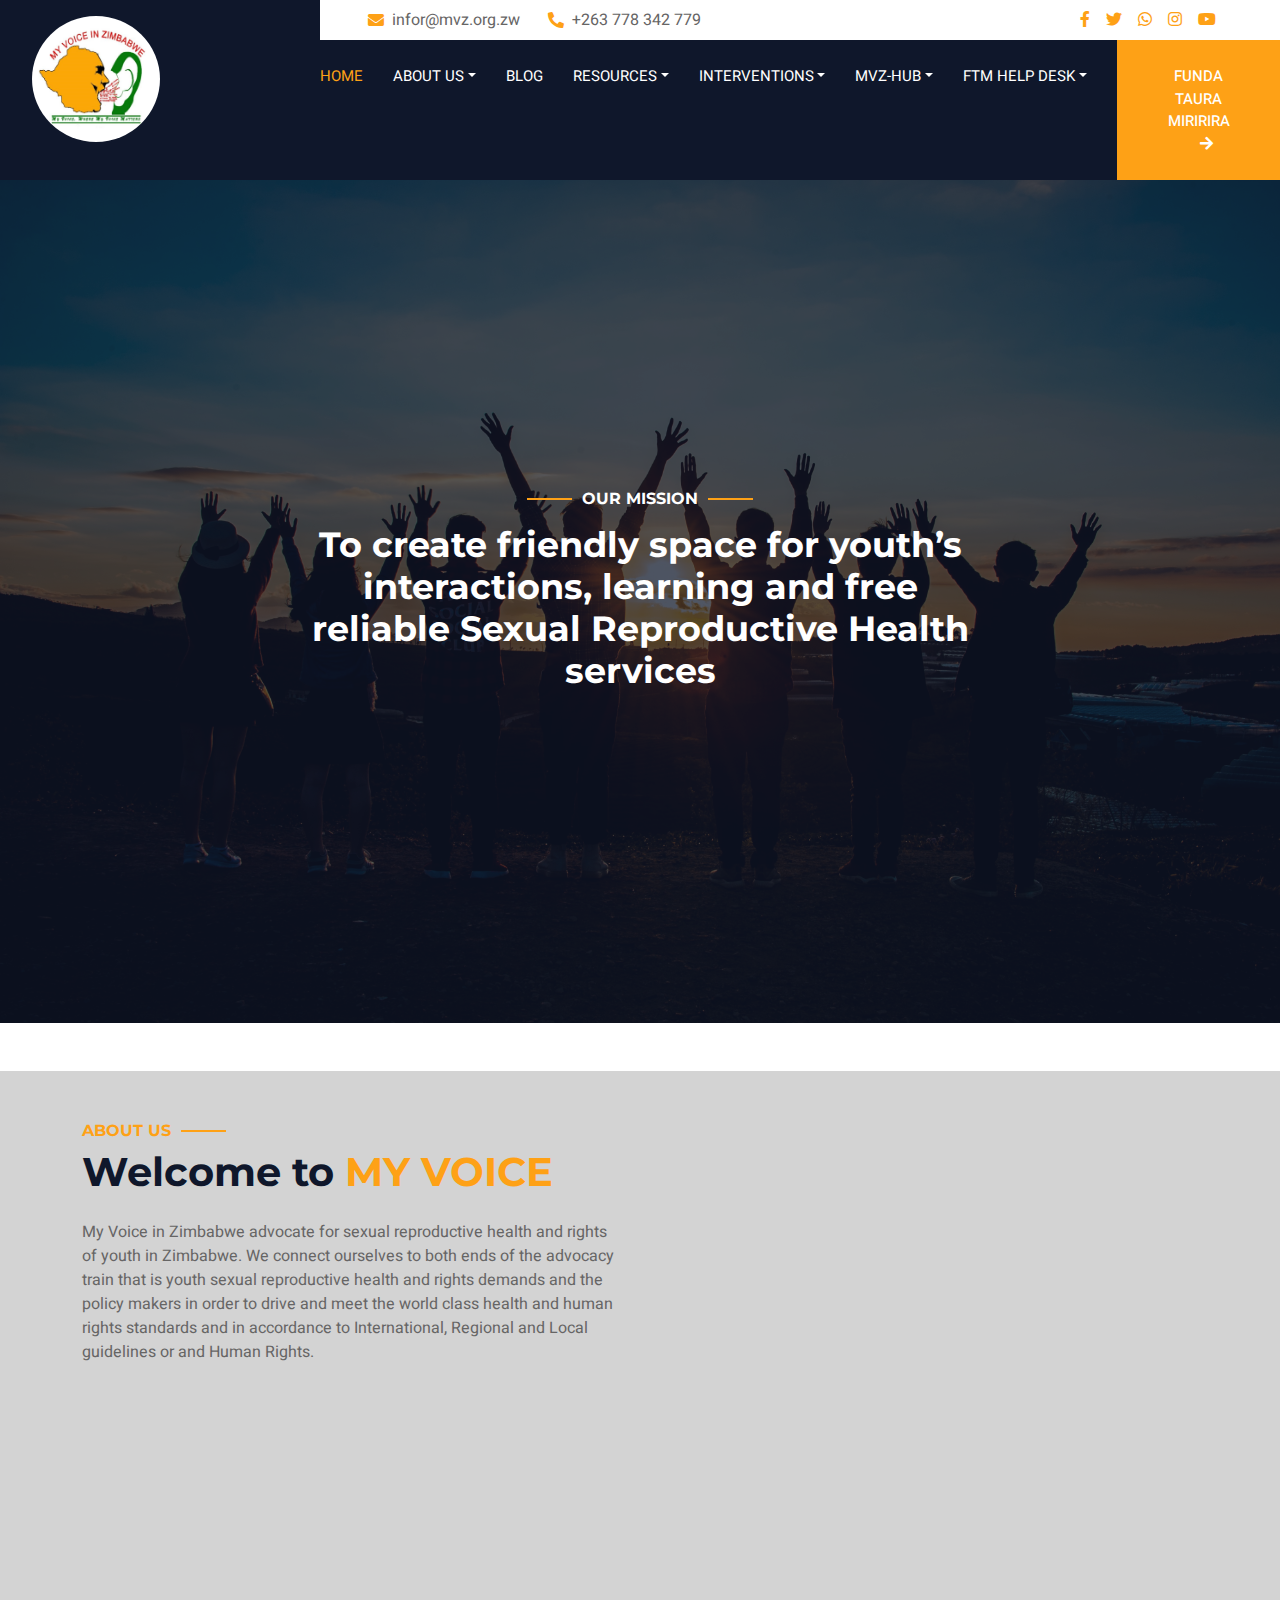
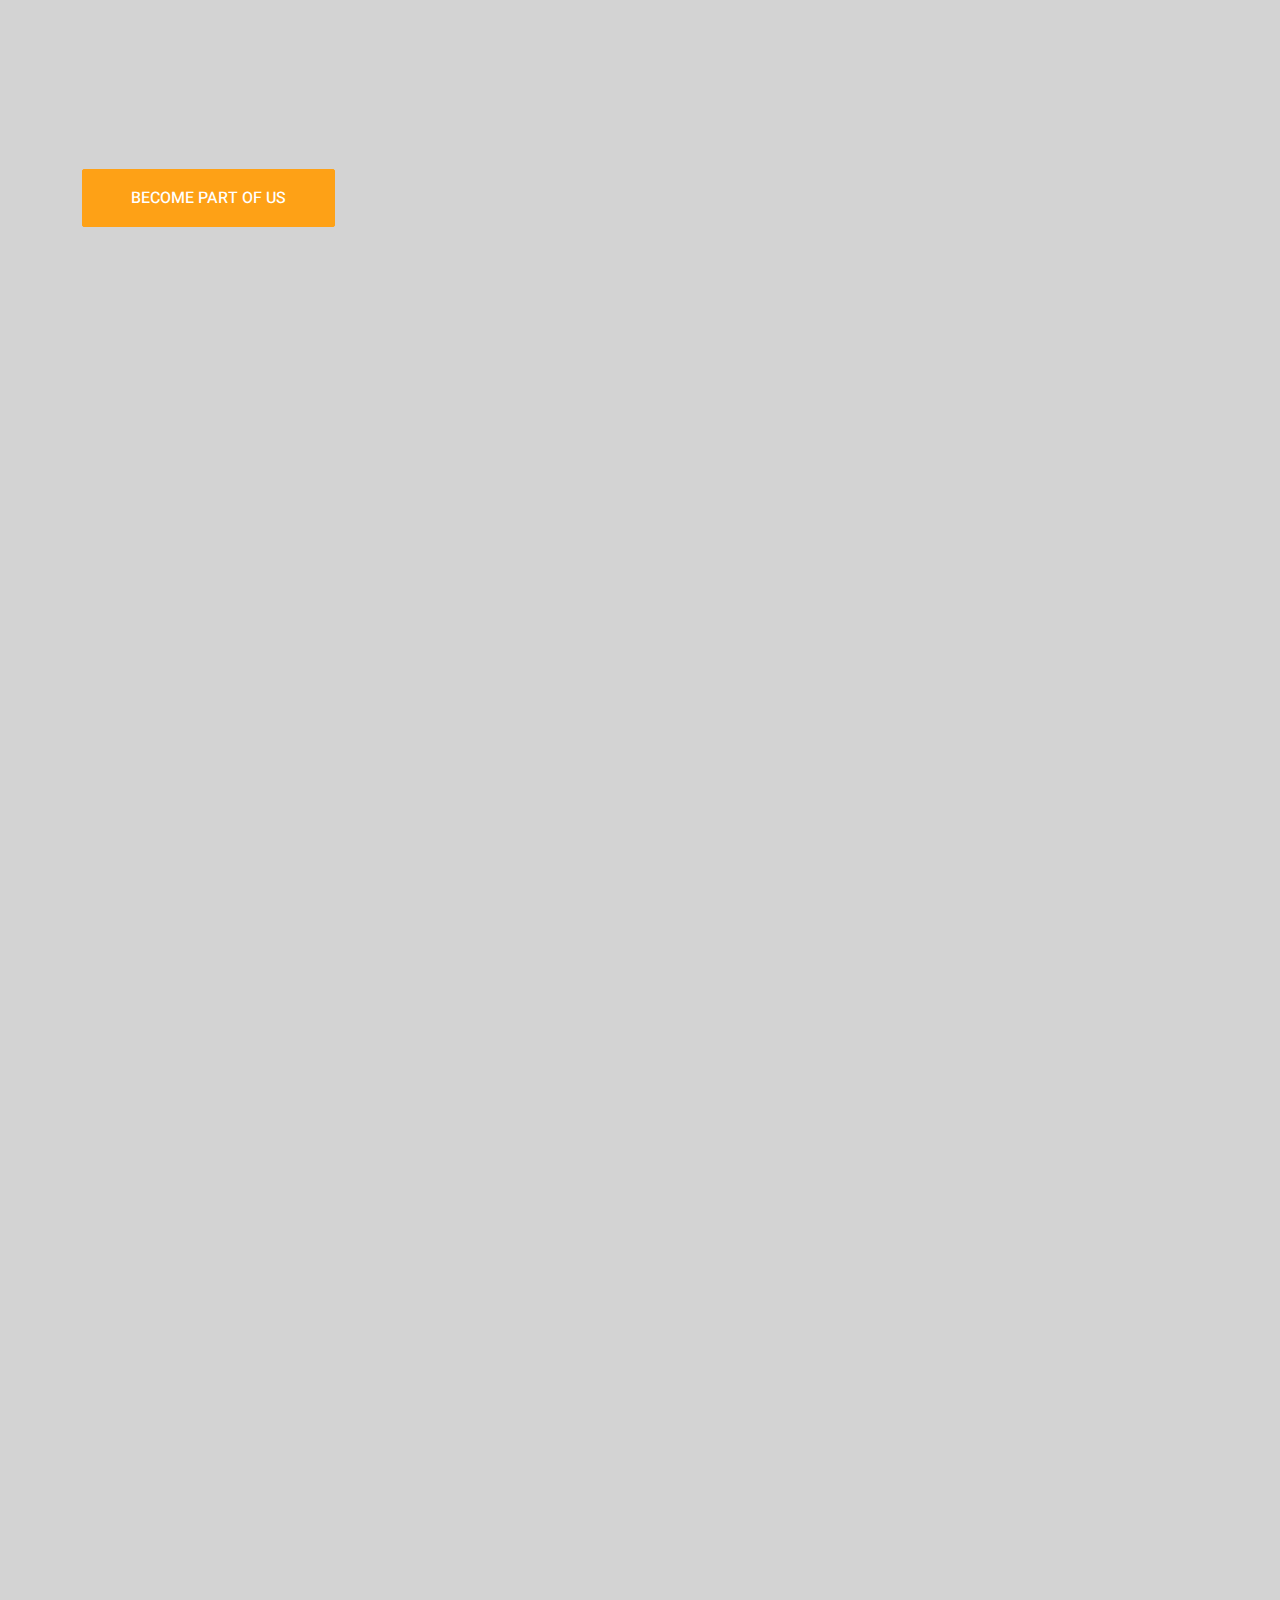
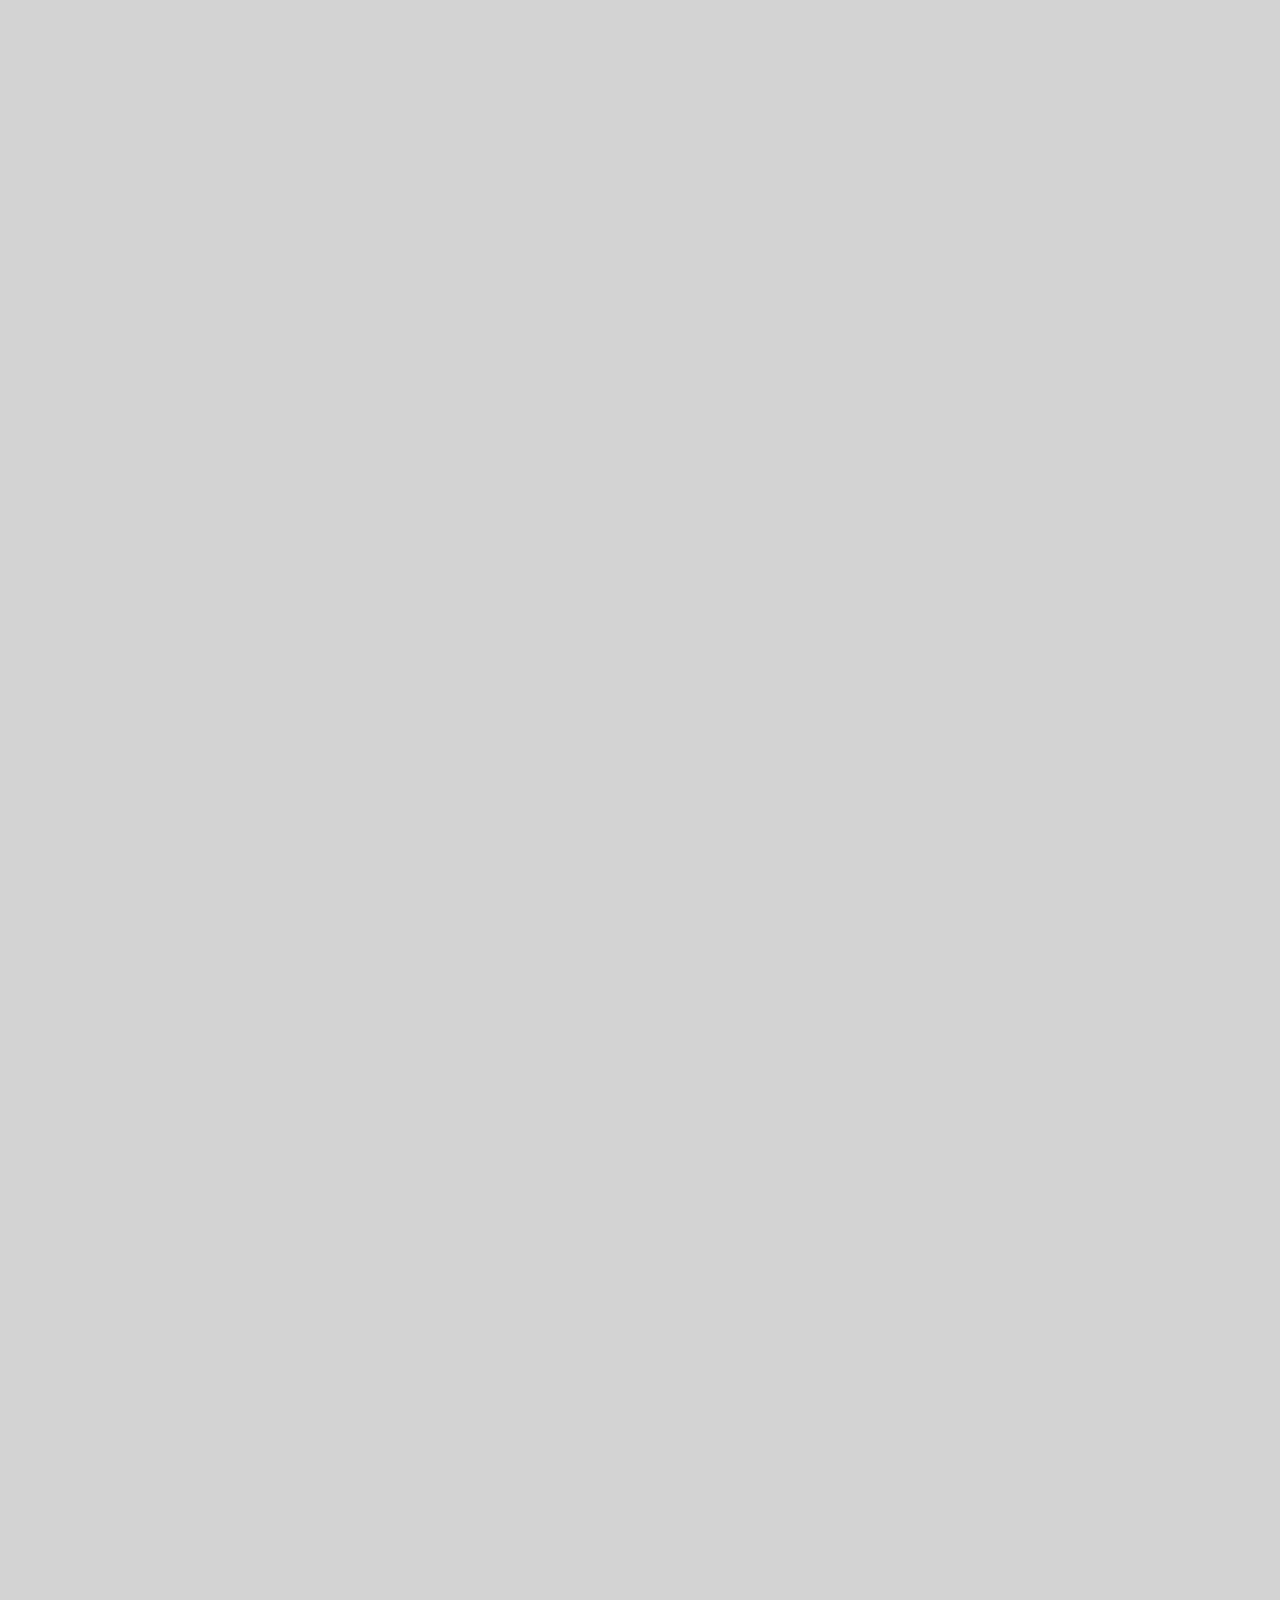
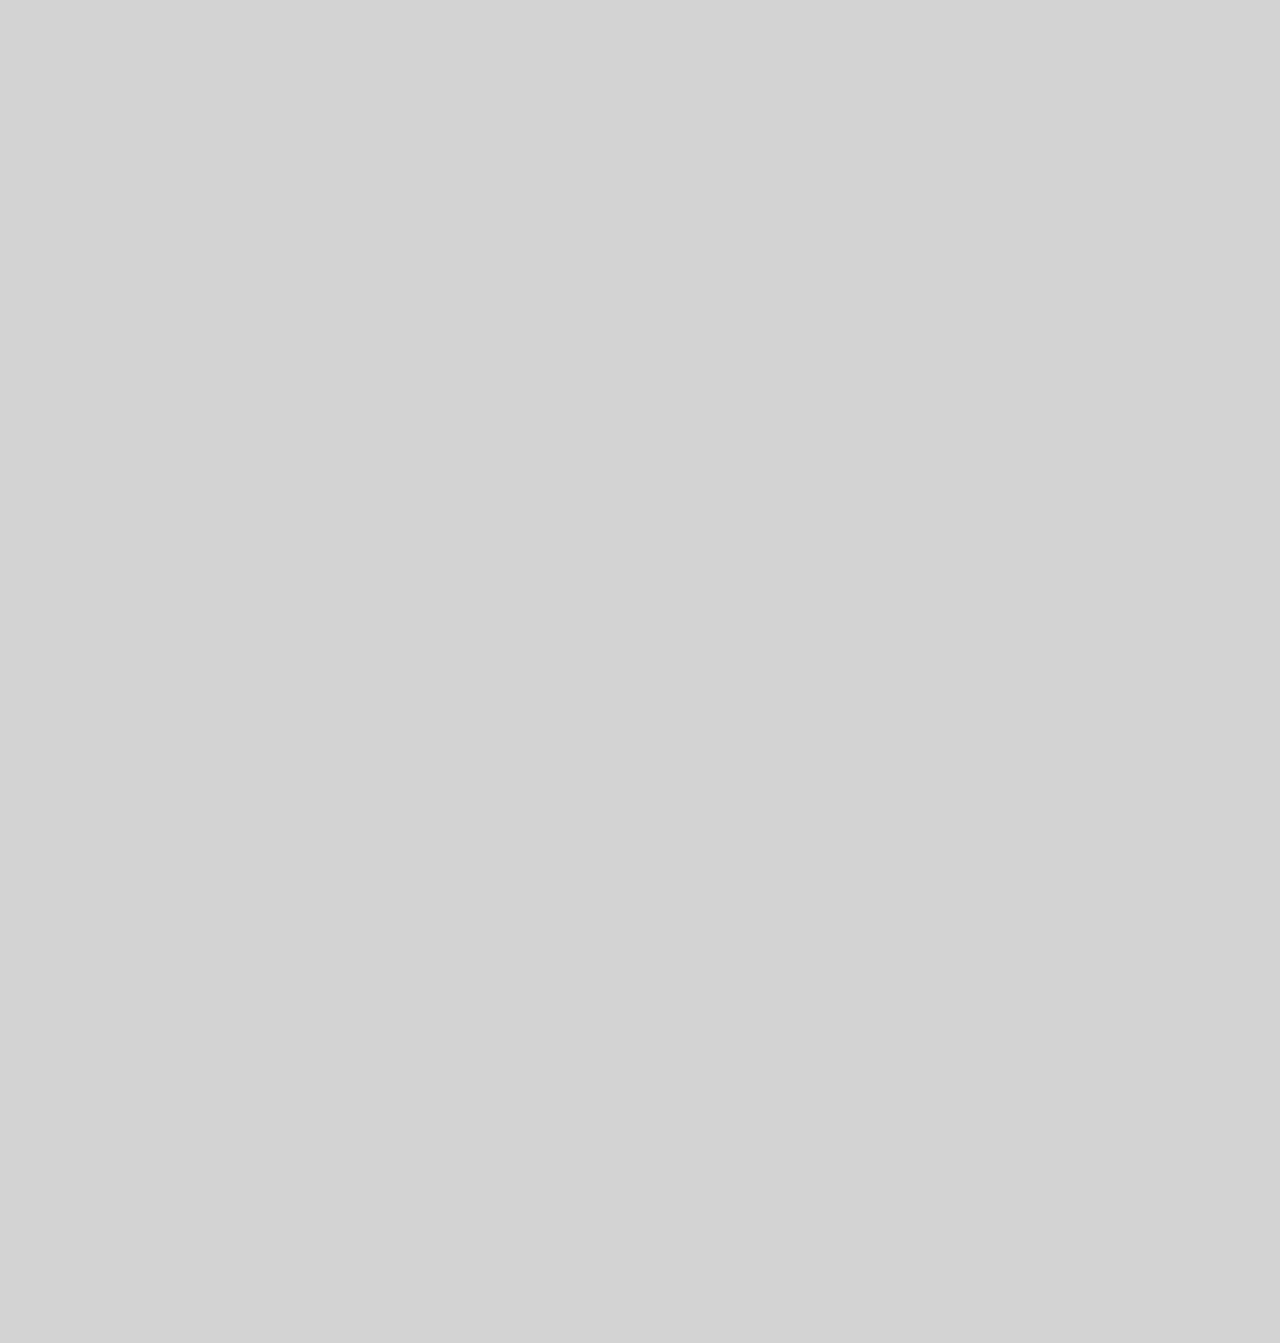
<file: index.html>
<!DOCTYPE html>
<html lang="en">

<head >
    <meta charset="utf-8">
    <title>My Voice Homepage</title>
    <meta content="width=device-width, initial-scale=1.0" name="viewport">
    <meta content="" name="keywords">
    <meta content="" name="description">

    <!-- Favicon -->
    <link href="img/favicon.ico" rel="icon">

    <!-- Google Web Fonts -->
    <link rel="preconnect" href="https://fonts.googleapis.com">
    <link rel="preconnect" href="https://fonts.gstatic.com" crossorigin>
    <link href="https://fonts.googleapis.com/css2?family=Heebo:wght@400;500;600;700&family=Montserrat:wght@400;500;600;700&display=swap" rel="stylesheet">  

    <!-- Icon Font Stylesheet -->
    <link href="https://cdnjs.cloudflare.com/ajax/libs/font-awesome/5.10.0/css/all.min.css" rel="stylesheet">
    <link href="https://cdn.jsdelivr.net/npm/bootstrap-icons@1.4.1/font/bootstrap-icons.css" rel="stylesheet">

    <!-- Libraries Stylesheet -->
    <link href="lib(new)/animate/animate.min.css" rel="stylesheet">
    <link href="lib(new)/owlcarousel/assets/owl.carousel.min.css" rel="stylesheet">
    <link href="lib(new)/tempusdominus/css/tempusdominus-bootstrap-4.min.css" rel="stylesheet">

    <!-- Customized Bootstrap Stylesheet -->
    <link href="css(new)/bootstrap.min.css" rel="stylesheet">

    <!-- Template Stylesheet -->
    <link href="css(new)/style.css" rel="stylesheet">
</head>

<body >
    <div class="container-xxl bg-white p-0">
        <!-- Spinner Start -->
        <div id="spinner" class="show bg-white position-fixed translate-middle w-100 vh-100 top-50 start-50 d-flex align-items-center justify-content-center">
            <div class="spinner-border text-primary" style="width: 3rem; height: 3rem;" role="status">
                <span class="sr-only">Loading...</span>
            </div>
        </div>
        <!-- Spinner End -->

        <!-- Header Start -->

        <div style="background-color: green;" class="container-fluid bg-dark px-0">
            <div class="row gx-0">
                <div class="col-lg-3 bg-dark d-none d-lg-block">
                    <img style="border-radius:50%;margin-left:10%;margin-top:5%;float:center;margin-bottom:10%;" width="40%" height="70%" src="img/logo.png">
                    <a href="index.html" class="navbar-brand w-100 h-100 m-0 p-0 d-flex align-items-center justify-content-center">
                        <h1 class="m-0 text-primary text-uppercase"></h1>
                    </a>
                </div>
                <div class="col-lg-9">
                    <div class="row gx-0 bg-white d-none d-lg-flex">
                        <div class="col-lg-7 px-5 text-start">
                            <div class="h-100 d-inline-flex align-items-center py-2 me-4">
                                <i class="fa fa-envelope text-primary me-2"></i>
                                <p class="mb-0">infor@mvz.org.zw</p>
                            </div>
                            <div class="h-100 d-inline-flex align-items-center py-2">
                                <i class="fa fa-phone-alt text-primary me-2"></i>
                                <p class="mb-0">+263 778 342 779</p>
                            </div>
                        </div>
                        <div class="col-lg-5 px-5 text-end">
                            <div class="d-inline-flex align-items-center py-2">
                                <a class="me-3" href=""><i class="fab fa-facebook-f"></i></a>
                                <a class="me-3" href=""><i class="fab fa-twitter"></i></a>
                                <a class="me-3" href=""><i class="fab fa-whatsapp"></i></a>
                                <a class="me-3" href=""><i class="fab fa-instagram"></i></a>
                                <a class="me-3" href=""><i class="fab fa-youtube"></i></a>
                            </div>
                        </div>
                    </div>
                    <nav class="navbar navbar-expand-lg bg-dark navbar-dark p-3 p-lg-0">
                        <a href="index.html" class="navbar-brand d-block d-lg-none">
                            <h1 style="font-size:15px;border:solid;" class="m-0 text-primary text-uppercase">My Voice</h1>
                        </a>
                        <button type="button" class="navbar-toggler" data-bs-toggle="collapse" data-bs-target="#navbarCollapse">
                            <span class="navbar-toggler-icon"></span>
                        </button>

                        <div class="collapse navbar-collapse justify-content-between" id="navbarCollapse">
                            <div class="navbar-nav mr-auto py-0">
                                <a href="index.html" class="nav-item nav-link active">HOME</a>
                                 <div class="nav-item dropdown">
                                    <a href="#" class="nav-link dropdown-toggle" data-bs-toggle="dropdown">ABOUT US</a>
                                    <div class="dropdown-menu rounded-0 m-0">
                                        <a href="strategic plan.html" class="dropdown-item">Strategic Plan</a>
                                        <a href="##" class="dropdown-item">Policies and guidelines</a>
                                        </div>
                                </div>
                                <a href="##" class="nav-item nav-link">BLOG</a>
                                 <div class="nav-item dropdown">
                                    <a href="#" class="nav-link dropdown-toggle" data-bs-toggle="dropdown">RESOURCES</a>
                                    <div class="dropdown-menu rounded-0 m-0">
                                        <a href="Advocacy campaign.html" class="dropdown-item">Advocacy Campaign</a>
                                        <a href="##" class="dropdown-item">Research and feedback</a>
                                        <a href="##" class="dropdown-item">Gallery</a>
                                    </div>
                                </div>
                                 <div class="nav-item dropdown">
                                    <a href="#" class="nav-link dropdown-toggle" data-bs-toggle="dropdown">INTERVENTIONS</a>
                                    <div class="dropdown-menu rounded-0 m-0">
                                        <a href="##" class="dropdown-item">Coming soon</a>
                                        <a href="##" class="dropdown-item">Coming Soon</a>
                                       </div>
                                      
                            </div>

                            <div class="nav-item dropdown">
                                    <a href="#" class="nav-link dropdown-toggle" data-bs-toggle="dropdown">MVZ-HUB</a>
                                    <div class="dropdown-menu rounded-0 m-0">
                                        <a href="##" class="dropdown-item">My Voice Staff</a>
                                        <a href="EHUB.html" class="dropdown-item">Funda-Taura-Miririra</a>
                                       </div>
                            </div>

                            <div class="nav-item dropdown">
                                    <a href="#" class="nav-link dropdown-toggle" data-bs-toggle="dropdown">FTM HELP DESK</a>
                                    <div class="dropdown-menu rounded-0 m-0">
                                        <a href="How we study.html" class="dropdown-item">How Will I Study</a>
                                        <a href="FAQ.html" class="dropdown-item">Frequently Asked Questions</a>
                                        <a href="MY ONLINE LEARNING.html" class="dropdown-item">My Online Study</a>
                                       </div>
                                                                   </div>

                            <a style="font-size:15px;" href="EHUB.html" class="btn btn-primary rounded-0 py-4 px-md-5 d-none d-lg-block">Funda Taura Miririra<i class="fa fa-arrow-right ms-3"></i></a>
                        </div>
                    </nav>
                </div>
            </div>
        </div>
        <!-- Header End -->


        <!-- Carousel Start -->
        <div class="container-fluid p-0 mb-5">
            <div id="header-carousel" class="carousel slide" data-bs-ride="carousel">
                <div class="carousel-inner">
                    <div class="carousel-item active">
                        <img class="w-100" src="img/friends.jpg" alt="Image">
                        <div class="carousel-caption d-flex flex-column align-items-center justify-content-center">
                            <div class="p-3" style="max-width: 700px;">
                                <h6 style="font-size:px;" class="section-title text-white text-uppercase mb-3 animated slideInDown">Our Mission</h6>
                                <h1 style="font-size:35px;" class="display-3 text-white mb-4 animated slideInDown">To create friendly space for youth’s interactions, learning and free reliable Sexual Reproductive Health services</h1>

                            </div>
                        </div>
                    </div>
                    <div class="carousel-item">
                        <img class="w-100" src="img/future.jpg" alt="Image">
                        <div class="carousel-caption d-flex flex-column align-items-center justify-content-center">
                            <div class="p-3" style="max-width: 700px;">
                                <h6 style="font-size:px;" class="section-title text-white text-uppercase mb-3 animated slideInDown">Our Vision</h6>
                                <h1 style="font-size:35px;" class="display-3 text-white mb-4 animated slideInDown">Our vision by 2025 is a healthy physically, mentally, emotionally and sexually youth in a healthy and safer environment</h1>

                            </div>
                        </div>
                    </div>
                </div>
               
            </div>
        </div>
        <!-- Carousel End -->


        <!-- Booking Start -->
       
        <!-- Booking End -->


        <!-- About Start -->
        <div style="background-color:lightgray;" class="container-xxl py-5">
            <div class="container">
                <div class="row g-5 align-items-center">
                    <div class="col-lg-6">
                        <h6 class="section-title text-start text-primary text-uppercase">About Us</h6>
                        <h1 class="mb-4">Welcome to <span class="text-primary text-uppercase">My Voice</span></h1>
                        <p class="mb-4"> My Voice in Zimbabwe advocate for sexual reproductive health and rights of youth in Zimbabwe. We connect ourselves to both ends of the advocacy train that is youth sexual reproductive health and rights demands and the policy makers in order to drive and meet the world class health and human rights standards and in accordance to International, Regional and Local guidelines or and Human Rights.   
                     </p>
                        <div class="row g-3 pb-4">
                            <div class="col-sm-4 wow fadeIn" data-wow-delay="0.1s">
                                <div class="border rounded p-1">
                                    <div class="border rounded text-center p-4">
                                        <i class="fa fa-bullhorn fa-2x text-primary mb-2"></i>
                                        <h2 class="mb-1" data-toggle="counter-up">6</h2>
                                        <p class="mb-0">Campaigns</p>
                                    </div>
                                </div>
                            </div>
                            <div class="col-sm-4 wow fadeIn" data-wow-delay="0.3s">
                                <div class="border rounded p-1">
                                    <div class="border rounded text-center p-4">
                                        <i class="fa fa-users-cog fa-2x text-primary mb-2"></i>
                                        <h2 class="mb-1" data-toggle="counter-up">578</h2>
                                        <p class="mb-0">Reach</p>
                                    </div>
                                </div>
                            </div>
                            <div class="col-sm-4 wow fadeIn" data-wow-delay="0.5s">
                                <div class="border rounded p-1">
                                    <div class="border rounded text-center p-4">
                                        <i class="fa fa-check-square fa-2x text-primary mb-2"></i>
                                        <h2 class="mb-1" data-toggle="counter-up">6</h2>
                                        <p class="mb-0">Survey</p>
                                    </div>
                                </div>
                            </div>
                               <div class="col-sm-4 wow fadeIn" data-wow-delay="0.5s">
                                <div class="border rounded p-1">
                                    <div class="border rounded text-center p-4">
                                        <i class="fa fa-graduation-cap fa-2x text-primary mb-2"></i>
                                        <h2 class="mb-1" data-toggle="counter-up">6</h2>
                                        <p class="mb-0">Courses</p>
                                    </div>
                                </div>
                            </div>
                        </div>
                        <a class="btn btn-primary py-3 px-5 mt-2" href="">Become part of us</a>
                    </div>
                    <div class="col-lg-6">
                        <div class="row g-3">
                            <div class="col-6 text-end">
                                <img class="img-fluid rounded w-75 wow zoomIn" data-wow-delay="0.1s" src="img/about-1.jpg" style="width:100%; height:80%;">
                            </div>
                            <div class="col-6 text-start">
                                <img class="img-fluid rounded w-100 wow zoomIn" data-wow-delay="0.3s" src="img/about-2.jpg" style="width:100%;height:80%;">
                            </div>
                            <div class="col-6 text-end">
                                <img class="img-fluid rounded w-50 wow zoomIn" data-wow-delay="0.5s" src="img/about-4.jpg" style="width:100%;height:80%;">
                            </div>
                            <div class="col-6 text-start">
                                <img class="img-fluid rounded w-75 wow zoomIn" data-wow-delay="0.7s" src="img/about-3.jpg" style="width:100%;height:80%;">
                            </div>
                        </div>
                    </div>
                </div>
            </div>
        </div>
        <!-- About End -->


        <!-- Room Start -->
        <div style="background-color:lightgray;" class="container-xxl py-5">
            <div class="container">
                <div class="text-center wow fadeInUp" data-wow-delay="0.1s">
                    <h6 class="section-title text-center text-primary text-uppercase">Our Goals</h6>
                    <h1 class="mb-5">Explore Our <span class="text-primary text-uppercase">HER</span></h1>
                </div>
                <div class="row g-4">
                    <div class="col-lg-4 col-md-6 wow fadeInUp" data-wow-delay="0.1s">
                        <div class="room-item shadow rounded overflow-hidden">
                            <div class="position-relative">
                                <img style="width:150%;height:150%;" class="img-fluid" src="img/nurse.jpg" alt="">
                                    </div>
                            <div class="p-4 mt-2">
                                <div class="d-flex justify-content-between mb-3">
                                    <h5 class="mb-0">Health</h5>
                                  
                                </div>
                               
                                <p class="text-body mb-3">To achieve a world class health system with competent health care providers of different levels, promoting sustainable youth friendly sexual reproductive health services.</p>
                               
                            </div>
                        </div>
                    </div>
                    <div class="col-lg-4 col-md-6 wow fadeInUp" data-wow-delay="0.3s">
                        <div class="room-item shadow rounded overflow-hidden">
                            <div class="position-relative">
                                <img style="width:100%;height:100%;" class="img-fluid" src="img/power.jpg" alt="">
                                        </div>
                            <div class="p-4 mt-2">
                                <div class="d-flex justify-content-between mb-3">
                                    <h5 class="mb-0">Empowerment</h5>
                                   
                                </div>
                               
                                <p class="text-body mb-3">That youths are capacitated with human rights, sexual and reproductive health education and advocacy and leadership skills so that they will be able to stand and advocate for their rights at community level. We develop health and human rights certificate courses to strengthen and empower Human Rights Activist and Youth-led organizations that are working toward human rights advocacy.</p>
                               
                            </div>
                        </div>
                    </div>
                    <div class="col-lg-4 col-md-6 wow fadeInUp" data-wow-delay="0.6s">
                        <div class="room-item shadow rounded overflow-hidden">
                            <div class="position-relative">
                                <img  style="width:100%;height:100%;" class="img-fluid" src="img/HR.jpg" alt="">
                                                </div>
                            <div class="p-4 mt-2">
                                <div class="d-flex justify-content-between mb-3">
                                    <h5 class="mb-0">Rights</h5>
                                    
                                </div>
                               
                                <p class="text-body mb-3">To lead advocacy that promotes youth being granted and able to practice their sexual and reproductive rights without limitations. To achieve a nation as Zimbabwe that promotes and protects human rights, enjoyment of freedoms as well as lawful, prompt, efficient, reasonable, substantively and procedurally</p>
                                
                        </div>
                    </div>
                </div>
            </div>
        </div>
        <!-- Room End -->


      <!-- video start -->

<div class="container-xxl py-5 px-0 wow zoomIn" data-wow-delay="0.1s">
            <div class="row g-0">
                <div class="col-md-6 bg-dark d-flex align-items-center">
                    <div class="p-5">
                        <h6 class="section-title text-start text-white text-uppercase mb-3">Online Surveys</h6>
                        <h1 class="text-white mb-4">Participate in My Voice Advocacy Surveys</h1>
                        <p class="text-white mb-4">My Voice surveys being undertaken online and physically covers the Health, Rights, and Life skills of young people in different chapters of Zimbabwe. They are designed periodically in order to develop targeted sustainable and measurable programs for the youth. These surveys target young people living with HIV, youth in the LGBTQI community, youth in secondary and tertiary education, youth with disabilities, and youth in employment.</p>
                        <a href="" class="btn btn-primary py-md-3 px-md-5 me-3">Surveys</a>
                       
                    </div>
                </div>
                <div class="col-md-6">
                    <div class="video">
              <span></span>
                        </button>
                    </div>
                </div>
            </div>
        </div>

        <div class="modal fade" id="videoModal" tabindex="-1" aria-labelledby="exampleModalLabel" aria-hidden="true">
            <div class="modal-dialog">
                <div class="modal-content rounded-0">
                  
                    <div class="modal-body">
                        <!-- 16:9 aspect ratio -->
                        <div class="ratio ratio-16x9">
                            <iframe class="embed-responsive-item" src="" id="video" allowfullscreen allowscriptaccess="always"
                                allow="autoplay"></iframe>
                        </div>
                    </div>
                </div>
            </div>
        </div>





      <!-- video end -->


        <!-- Service Start -->
        <div class="container-xxl py-5">
            <div class="container">
                <div class="text-center wow fadeInUp" data-wow-delay="0.1s">
                    <h6 class="section-title text-center text-primary text-uppercase">Our Services</h6>
                    <h1 class="mb-5">Explore Our <span class="text-primary text-up">Services</span></h1>
                </div>
                <div class="row g-4">
                    <div class="col-lg-4 col-md-6 wow fadeInUp" data-wow-delay="0.1s">
                        <a class="service-item rounded" href="">
                            <div class="service-icon bg-transparent border rounded p-1">
                                <div class="w-100 h-100 border rounded d-flex align-items-center justify-content-center">
                                    <img src="img/rights.jpg" height="250%" width="250%"></img>
                                </div>
                            </div>
                            <h5 class="mb-3">HEALTH LEGAL RIGHTS SERVICES</h5>
                                          </a>
                    </div>
                    <div class="col-lg-4 col-md-6 wow fadeInUp" data-wow-delay="0.2s">
                        <a class="service-item rounded" href="">
                            <div class="service-icon bg-transparent border rounded p-1">
                                <div class="w-100 h-100 border rounded d-flex align-items-center justify-content-center">
                               <img style="margin-bottom:20%;" src="img/data analysis.png" height="250%" width="250%" ></img>
                                </div>
                            </div>
                            <h5 class="mb-3">DATA ANALYSIS</h5>
                                                 </a>
                    </div>
                    <div class="col-lg-4 col-md-6 wow fadeInUp" data-wow-delay="0.3s">
                        <a class="service-item rounded" href="">
                            <div class="service-icon bg-transparent border rounded p-1">
                                <div class="w-100 h-100 border rounded d-flex align-items-center justify-content-center">
                                 <img style="margin-bottom:20%;" src="img/research.jpg" height="250%" width="250%" ></img>
                          
                                </div>
                            </div>
                            <h5 class="mb-3">RESEARCH SERVICE</h5>
           </a>
                    </div>
                    <div class="col-lg-4 col-md-6 wow fadeInUp" data-wow-delay="0.4s">
                        <a class="service-item rounded" href="">
                            <div class="service-icon bg-transparent border rounded p-1">
                                <div class="w-100 h-100 border rounded d-flex align-items-center justify-content-center">
                                    <img style="margin-bottom:20%;" src="img/video.jpg" height="250%" width="250%" ></img>
                        
                                </div>
                            </div>
                            <h5 class="mb-3">SURVEY</h5>
                   </a>
                    </div>
                    <div class="col-lg-4 col-md-6 wow fadeInUp" data-wow-delay="0.5s">
                        <a class="service-item rounded" href="">
                            <div class="service-icon bg-transparent border rounded p-1">
                                <div class="w-100 h-100 border rounded d-flex align-items-center justify-content-center">
                                    <img style="margin-bottom:20%;" src="images/ftm.jpg" height="250%" width="250%" ></img>
                        
                                </div>
                            </div>
                            <h5 class="mb-3">FUNDA-TAURA-MIRIRIRA</h5>
                                          </a>
                    </div>
                    <div class="col-lg-4 col-md-6 wow fadeInUp" data-wow-delay="0.6s">
                        <a class="service-item rounded" href="">
                            <div class="service-icon bg-transparent border rounded p-1">
                                <div class="w-100 h-100 border rounded d-flex align-items-center justify-content-center">
                                    <img style="margin-bottom:20%;" src="images/advocacy.png" height="250%" width="300%" ></img>
                        
                                </div>
                            </div>
                            <h5 class="mb-3">ADVOCACY CAMPAIGN</h5>
                  </a>
                    </div>
                </div>
            </div>
        </div>
        <!-- Service End -->


        <!-- Testimonial Start -->
       <!--  <div class="container-xxl testimonial my-5 py-5 bg-dark wow zoomIn" data-wow-delay="0.1s">
            <div class="container">
                <div class="owl-carousel testimonial-carousel py-5">
                    <div class="testimonial-item position-relative bg-white rounded overflow-hidden">
                        <p>Tempor stet labore dolor clita stet diam amet ipsum dolor duo ipsum rebum stet dolor amet diam stet. Est stet ea lorem amet est kasd kasd et erat magna eos</p>
                        <div class="d-flex align-items-center">
                            <img class="img-fluid flex-shrink-0 rounded" src="img/testimonial-1.jpg" style="width: 45px; height: 45px;">
                            <div class="ps-3">
                                <h6 class="fw-bold mb-1">Client Name</h6>
                                <small>Profession</small>
                            </div>
                        </div>
                        <i class="fa fa-quote-right fa-3x text-primary position-absolute end-0 bottom-0 me-4 mb-n1"></i>
                    </div>
                    <div class="testimonial-item position-relative bg-white rounded overflow-hidden">
                        <p>Tempor stet labore dolor clita stet diam amet ipsum dolor duo ipsum rebum stet dolor amet diam stet. Est stet ea lorem amet est kasd kasd et erat magna eos</p>
                        <div class="d-flex align-items-center">
                            <img class="img-fluid flex-shrink-0 rounded" src="img/testimonial-2.jpg" style="width: 45px; height: 45px;">
                            <div class="ps-3">
                                <h6 class="fw-bold mb-1">Client Name</h6>
                                <small>Profession</small>
                            </div>
                        </div>
                        <i class="fa fa-quote-right fa-3x text-primary position-absolute end-0 bottom-0 me-4 mb-n1"></i>
                    </div>
                    <div class="testimonial-item position-relative bg-white rounded overflow-hidden">
                        <p>Tempor stet labore dolor clita stet diam amet ipsum dolor duo ipsum rebum stet dolor amet diam stet. Est stet ea lorem amet est kasd kasd et erat magna eos</p>
                        <div class="d-flex align-items-center">
                            <img class="img-fluid flex-shrink-0 rounded" src="img/testimonial-3.jpg" style="width: 45px; height: 45px;">
                            <div class="ps-3">
                                <h6 class="fw-bold mb-1">Client Name</h6>
                                <small>Profession</small>
                            </div>
                        </div>
                        <i class="fa fa-quote-right fa-3x text-primary position-absolute end-0 bottom-0 me-4 mb-n1"></i>
                    </div>
                </div>
            </div>
        </div> -->
        <!-- Testimonial End -->


        <!-- Team Start -->
        <div class="container-xxl py-5">
            <div class="container">
                <div class="text-center wow fadeInUp" data-wow-delay="0.1s">
                           <h1 class="mb-5">Core <span class="text-primary text-up">Values</span></h1>

                </div>
                <div class="row g-4">
                    <div class="col-lg-3 col-md-6 wow fadeInUp" data-wow-delay="0.1s">
                        <div class="rounded shadow overflow-hidden">
                            <div class="position-relative">
                                <img style="border-radius:50%;height: 170px;margin-left: auto;margin-right:auto;display: block;" class="img-fluid" src="img/team-1.jpg" alt="">
                             
                            </div>
                            <div class="text-center p-4 mt-3">
                                <h5 class="fw-bold mb-0">LOVE AND CARE</h5>
                                <small>My Voice in Zimbabwe believe that by conducting its work based on love of change and fair human rights, we can achieve quality sexual reproductive health services and meet International Standards of Health.</small>
                            </div>
                        </div>
                    </div>
                   
                    <div class="col-lg-3 col-md-6 wow fadeInUp" data-wow-delay="0.1s">
                        <div class="rounded shadow overflow-hidden">
                            <div class="position-relative">
                                <img style="border-radius:50%;margin-left: auto;margin-right:auto;display: block;" class="img-fluid" src="img/confidential.jpg" alt="">
                             
                            </div>
                            <div class="text-center p-4 mt-3">
                                <h5 class="fw-bold mb-0">CONFIDENTIAL</h5>
                                <small>By the guide of My Voice in Zimbabwe Oath of Confidentiality Policy, our team implements all of our programs practicing high-level confidentiality.</small>
                            </div>
                        </div>
                    </div>
                   <div class="col-lg-3 col-md-6 wow fadeInUp" data-wow-delay="0.1s">
                        <div class="rounded shadow overflow-hidden">
                            <div class="position-relative">
                                <img style="border-radius:50%;margin-left: auto;margin-right:auto;display: block;" class="img-fluid" src="img/holistical.jpg" alt="">
                             
                            </div>
                            <div class="text-center p-4 mt-3">
                                <h5 class="fw-bold mb-0">HOLISTICAL</h5>
                                <small>My Voice in Zimbabwe believes in whole youth focus himself from the early youthful age and advocate for the youth SRH demands and practicing his rights as a person.</small>
                            </div>
                        </div>
                    </div>
                    <div class="col-lg-3 col-md-6 wow fadeInUp" data-wow-delay="0.1s">
                        <div class="rounded shadow overflow-hidden">
                            <div class="position-relative">
                                <img style="border-radius:50%;margin-left: auto;margin-right:auto;display: block;" class="img-fluid" src="img/connected.jpg" alt="">
                             
                            </div>
                            <div class="text-center p-4 mt-3">
                                <h5 class="fw-bold mb-0">CONNECTED</h5>
                                <small>The organization connects itself to both ends of the advocacy train that is youth SRH demands and the policy makers in order to drive and meet the international standards on the global health and the WHO guidelines and targets.</small>
                            </div>
                        </div>
                    </div>
                    <div class="col-lg-3 col-md-6 wow fadeInUp" data-wow-delay="0.1s">
                        <div class="rounded shadow overflow-hidden">
                            <div class="position-relative">
                                <img style="border-radius:50%;margin-left: auto;margin-right:auto;display: block;" class="img-fluid" src="img/team-1.jpg" alt="">
                             
                            </div>
                            <div class="text-center p-4 mt-3">
                                <h5 class="fw-bold mb-0">YOUTH GUIDED</h5>
                                <small>My voice in Zimbabwe programs are guided by youth demands through its surveys, advocacy campaigns to improve access to sexual reproductive health services, empowering them to make informed choices and advocate for their rights at local or community level.</small>
                            </div>
                        </div>
                    </div>
                </div>
            </div>
        </div>
        <br></br>
        <br></br>
        <!-- Team End -->


        <!-- Newsletter Start -->
          <div  class="container newsletter mt-5 wow fadeIn" data-wow-delay="0.1s">
            <div  class="row justify-content-center">
                <div class="col-lg-10 border rounded p-1">
                    <div class="border rounded text-center p-1">
                        <div style="border:solid;" class="bg-white rounded text-center p-5">
                            <h4 class="mb-4">Subscribe Our <span class="text-primary text-uppercase">Newsletter</span></h4>
                            <div class="position-relative mx-auto" style="max-width: 400px;">
                                <input class="form-control w-100 py-3 ps-4 pe-5" type="text" placeholder="Enter your email">
                                <button type="button" class="btn btn-primary py-2 px-3 position-absolute top-0 end-0 mt-2 me-2">Submit</button>
                            </div>
                        </div>
                    </div>
                </div>
            </div>
        </div>
        <!-- Newsletter Start -->
        

        <!-- Footer Start -->
        <div class="container-fluid bg-dark text-light footer wow fadeIn" data-wow-delay="0.1s">
            <div class="container pb-5">
                <div class="row g-5">
                    <div class="col-md-6 col-lg-4">
                        <div style="background-color:transparent;"  class="bg-primary rounded p-4">
                            <img style="border-radius:50%;height:30%;width:30%;float:righ;" src="img/logo.png"></img>
                            <img style="border-radius:50%;height:30%;width:30%;float:righ;" src="img/about-2.jpg"></img>
                            <img style="height:30%;width:30%;float:righ;" src="img/mvz.png"></img>
                            
                        </div>
                    </div>
                    <div class="col-md-6 col-lg-3">
                        <h6 class="section-title text-start text-primary text-uppercase mb-4">Contact</h6>
                        <p class="mb-2"><i class="fa fa-map-marker-alt me-3"></i>19152 Ingwe Drive, Rujeko C, Masvingo, Zimbabwe.</p>
                        <p class="mb-2"><i class="fa fa-phone-alt me-3"></i>+263 778 342 779</p>
                        <p class="mb-2"><i class="fa fa-envelope me-3"></i>infor@mvz.org.zw
</p>
                        <div class="d-flex pt-2">
                            <a class="btn btn-outline-light btn-social" href=""><i class="fab fa-twitter"></i></a>
                            <a class="btn btn-outline-light btn-social" href=""><i class="fab fa-facebook-f"></i></a>
                            <a class="btn btn-outline-light btn-social" href="https://www.instagram.com/my_voice_in_zimbabwe/?igshid=YmMyMTA2M2Y%3D"><i class="fab fa-whatsapp"></i></a>
                            <a class="" href=""><i class="fab fa-youtube"></i></a>                        </div>
                    </div>
                    <div class="col-lg-5 col-md-12">
                        <div class="row gy-5 g-4">
                            <div class="col-md-6">
                                <h6 class="section-title text-start text-primary text-uppercase mb-4">My Voice</h6>
                                <a class="btn btn-link" href="">About Us</a>
                                <a class="btn btn-link" href="">Contact Us</a>
                                <a class="btn btn-link" href="">Privacy Policy</a>
                                <a class="btn btn-link" href="">Terms & Condition</a>
                           
                            </div>
                            <div class="col-md-6">
                                <h6 class="section-title text-start text-primary text-uppercase mb-4">Resources</h6>
                                <a class="btn btn-link" >Advocacy campaign</a>
                                <a class="btn btn-link" href="">Research and Feedbacks</a>
                                <a class="btn btn-link" href="">Gallery</a>
                               
                            </div>
                        </div>
                            <div class="col-md-6">
                                <h6 class="section-title text-start text-primary text-uppercase mb-4">FTM Help Desk</h6>
                                <a class="btn btn-link" >How Will Study</a>
                                <a class="btn btn-link" href="">Frequently Asked Questions</a>
                                <a class="btn btn-link" href="">My Online Learning</a>
                               
                            </div>
                    </div>
                </div>
            </div>
            <div class="container">
                <div class="copyright">
                    <div class="row">
                        <div class="col-md-6 text-center text-md-start mb-3 mb-md-0">
                            &copy; <a class="border-bottom" href="#">My voice in Zimbabwe</a>, All Right Reserved. 
                            
                            <!--/*** This template is free as long as you keep the footer author’s credit link/attribution link/backlink. If you'd like to use the template without the footer author’s credit link/attribution link/backlink, you can purchase the Credit Removal License from "https://htmlcodex.com/credit-removal". Thank you for your support. ***/-->
                            Designed By <a class="border-bottom" href="https://htmlcodex.com">Mapros IT Solutions</a>
                        </div>
                     
                    </div>
                </div>
            </div>
        </div>
        <!-- Footer End -->


        <!-- Back to Top -->

    </div>

    <!-- JavaScript Libraries -->
    <script src="https://code.jquery.com/jquery-3.4.1.min.js"></script>
    <script src="https://cdn.jsdelivr.net/npm/bootstrap@5.0.0/dist/js/bootstrap.bundle.min.js"></script>
    <script src="lib(new)/wow/wow.min.js"></script>
    <script src="lib(new)/easing/easing.min.js"></script>
    <script src="lib(new)/waypoints/waypoints.min.js"></script>
    <script src="lib(new)/counterup/counterup.min.js"></script>
    <script src="lib(new)/owlcarousel/owl.carousel.min.js"></script>
    <script src="lib(new)/tempusdominus/js/moment.min.js"></script>
    <script src="lib(new)/tempusdominus/js/moment-timezone.min.js"></script>
    <script src="lib(new)/tempusdominus/js/tempusdominus-bootstrap-4.min.js"></script>

    <!-- Template Javascript -->
    <script src="js(new)/main.js"></script>
</body>

</html>
</file>
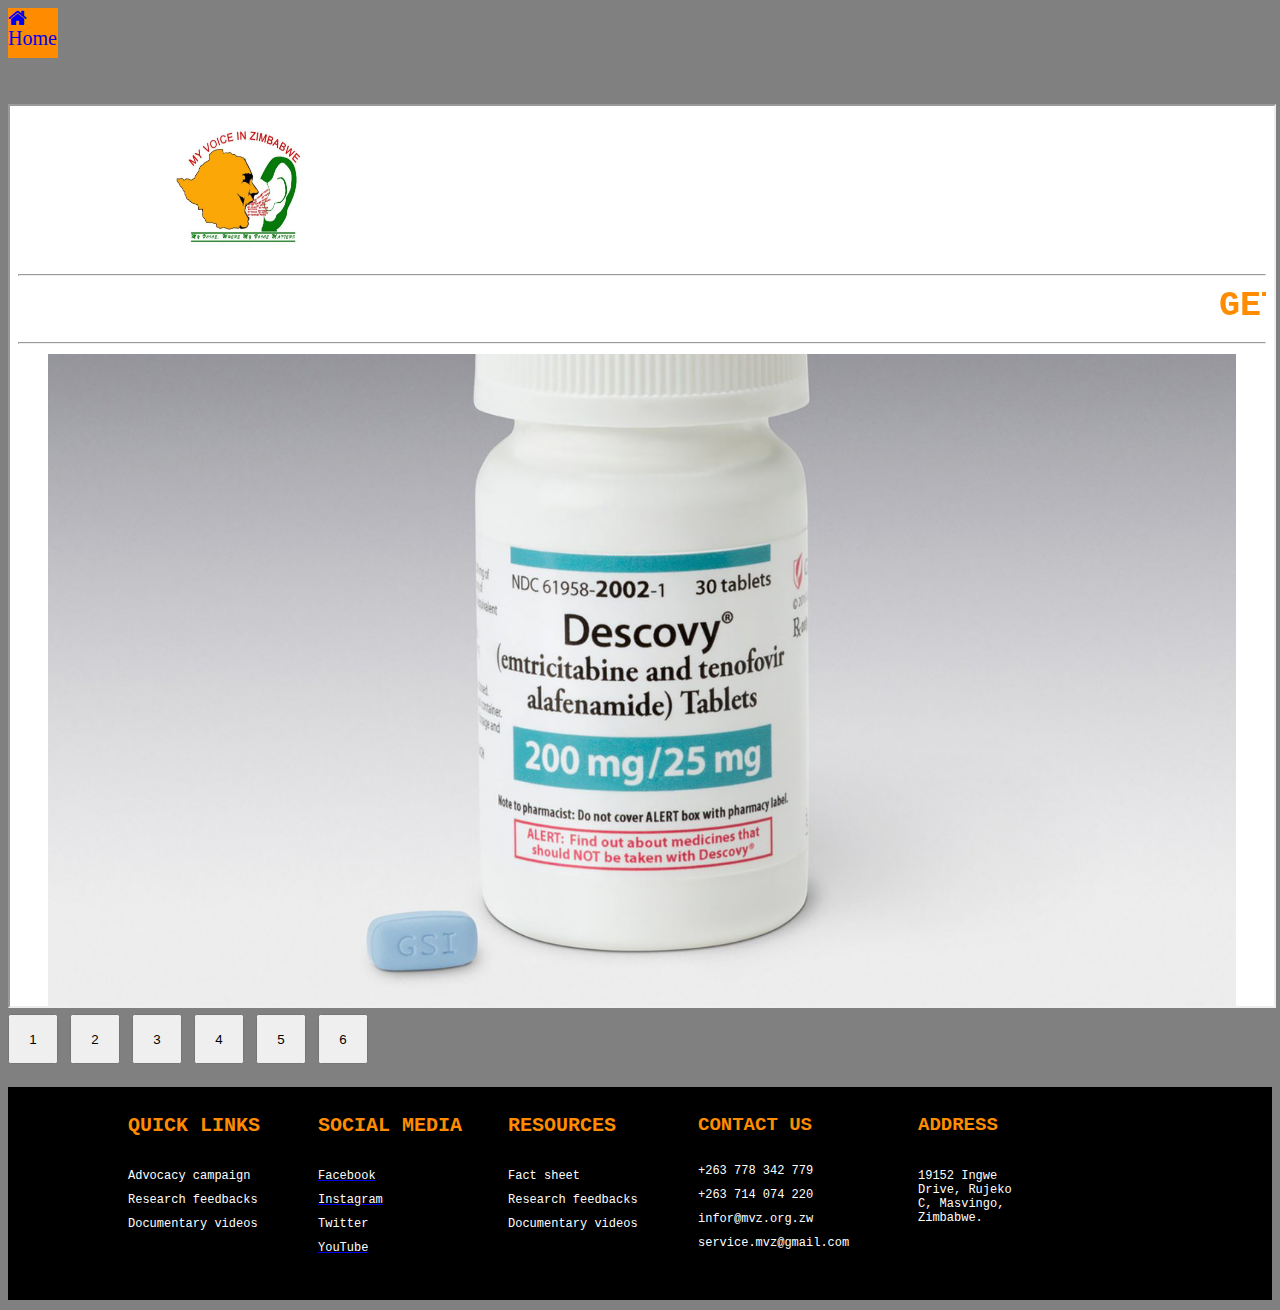
<file: advocacy campaign.html>
<!DOCTYPE html>
<html style="font-size: 16px;" lang="en"><head>
    <meta name="viewport" content="width=device-width, initial-scale=1.0">
    <meta charset="utf-8">
    <meta name="keywords" content="Agency, We are a&nbsp;Web Design Agency, Capabilities, We build usable&nbsp;products., Our Works, Contact Us">
    <meta name="description" content="">

    <script class="u-script" type="text/javascript" src="jquery.js" defer=""></script>
    <script class="u-script" type="text/javascript" src="nicepage.js" defer=""></script>
    <link rel="stylesheet" href="http://cdnjs.cloudflare.com/ajax/libs/font-awesome/4.6.3/css/font-awesome.min.css">
    <meta name="generator" content="Nicepage 4.21.12, nicepage.com">
    <link id="u-theme-google-font" rel="stylesheet" href="https://fonts.googleapis.com/css?family=Montserrat:100,100i,200,200i,300,300i,400,400i,500,500i,600,600i,700,700i,800,800i,900,900i|Open+Sans:300,300i,400,400i,500,500i,600,600i,700,700i,800,800i">
    <script type="application/ld+json">{
		"@context": "http://schema.org",
		"@type": "Organization",
		"name": "",
		"logo": "images/3d1cb46b-c73f-44c9-a49f-f830531c72dd.png"
}
</script>
    <meta name="theme-color" content="#d9fe3d">
    <meta property="og:title" content="Home">
    <meta property="og:type" content="website">
      <link href="https://fonts.googleapis.com/css?family=Open+Sans:300,400,500,600,700" rel="stylesheet">
<script>
  
</script>
   <style>
    .footer {
  width: 100%;
  background-color: black;
}
btn{
  color: rgb(50, 0 54);
  background-color: rgb(177, 110, 149);

}
.footer .col {
  width: 190px;
  height: auto;
  float: left;
  box-sizing: border-box;
  padding: 20px;
}
.footer .col h2 {
  margin: 0;
  padding: 0;
  font-size: 15px;
  line-height: 17px;
  padding: 10px 0;
  color: #FF0063;
  text-transform: uppercase;
}
.footer .col ul {
  list-style-type: none;
  padding: 0;
}
.footer .col ul li {
  color: white;
  font-size: 12px;
  padding: 5px 0px;
}
button{
  height: 50px;
  width: 50px;
}

  button:hover {
    background-color: green;
}
  button:focus {
    background-color:orange;
}
.address ul li {
  display: inline-block;
  padding-right: 5px !important;
}

.footer .col ul li:hover {
  cursor: pointer;
  color: lightgray;
  font-weight: bold;
}
.clearfix {
  clear: both;
}
@media only screen and (min-width: 1280px) {
  .contain {
    width: 1200px;
    margin: 0 auto;
  }
}
@media only screen and (max-width: 1139px) {
  .contain .address {
    width: 1000px;
    display: block;
  }
  .address h2 {
    margin: 0px;
  }
}
@media only screen and (max-width: 950px) {
  .footer .col {
    width: 33%;
  }
  .footer .col h2 {
    font-size: 14px;
  }
  .footer .col ul li {
    font-size: 13px;
  }
}
@media only screen and (max-width: 500px) {
    .footer .col {
      width: 50%;
    }
    .footer .col h2 {
      font-size: 14px;
    }
    .footer .col ul li {
      font-size: 13px;
    }
}
@media only screen and (max-width: 340px) {
  .footer .col {
    width: 100%;
  }
}
    @import url('https://fonts.googleapis.com/css?family=Raleway');
#text{
display:none;
}
.btn-container{
  margin: auto;
  height:44px;
  width:166.23px;
  
}

.nav-item dropdown{

  display: inline;
}




}
body{
   background-color:aqua;
}

body{
  font-family:'Raleway',monospace;
  font-size:20px;
  color:black;
  background-color: white;
 
}
h1 {text-align: center;color: deepskyblue;}
img {
  display: block;
  margin-left: auto;
  margin-right: auto;
}
button.hover{
background-color: green;
}

</style>

            <body style="background-color:grey ;"> 
               
         
              <a href="index.html">
                <div class="home-image">
                  <i class="fa fa-home green-color" class="circle" style="background-color:darkorange;height:50px;width:50px;" >
                    Home
                  </i>
                </div>
              </a>
          
             <br></br>                
<iframe style="height:900px;" width="100%" height="100%" id="myframe" src="GET PREP GO CAMPAIGN.html"></iframe>



<button onclick="myFunction1()">1</button>
<button onclick="myFunction2()">2</button>
<button onclick="myFunction3()">3</button>
<button onclick="myFunction4()">4</button>
<button onclick="myFunction5()">5</button>
<button onclick="myFunction6()">6</button>

<script>
function myFunction1() {
  document.getElementById("myframe").src = "GET PREP GO CAMPAIGN.html";
}
function myFunction2() {
  document.getElementById("myframe").src = "termination_of_pregnancy.html";
}
function myFunction3() {
  document.getElementById("myframe").src = "CRIMINALISATION OF REVENGE PORN CAMPAIGN.html";
}
function myFunction4() {
  document.getElementById("myframe").src = "Anti-Drugs and substance abuse campaign.html";
}
function myFunction5() {
  document.getElementById("myframe").src = "INCREASED ACCESS TO CONTRACEPTION CAMPAIGN.html";
}
function myFunction6() {
  document.getElementById("myframe").src = "mensturation and hygiene campaign.html";
}
</script>
            </body>
         <br></br>   

<footer style="height:100%;" >
<div class="footer">
  <div style="padding-left: 100px;" class="contain">
  <div  class="col">
    <h2 style="color:darkorange;font-size: 20px;">Quick links</h2>
    <ul>
      <li>Advocacy campaign</li>
      <li>Research feedbacks</li>
      <li>Documentary videos</li>
    </ul>
  </div>
  <div class="col">
    <h2 style="color:darkorange;font-size: 20px;">Social media</h2>
    <ul> 
      <a href="jw.org" style="text-decoration-style:none ;"><li >Facebook</li></a>
      <a href="https://www.instagram.com/my_voice_in_zimbabwe/?igshid=YmMyMTA2M2Y%3D"><li>Instagram</li></a>
      <li>Twitter</li>
     <a href="https://www.youtube.com/@myvoice701"><li>YouTube</li></a>
    </ul>
  </div>
  <div class="col">
    <h2 style="color:darkorange;font-size: 20px;">Resources</h2>
    <ul>
      <li>Fact sheet</li>
      <li>Research feedbacks</li>
      <li>Documentary videos</li>
    </ul>
  </div>
  <div class="col">
    <h2 style="color:darkorange;font-size: 19px;">Contact Us</h2>
    <ul>
      <li style="padding-top:inherit;">+263 778 342 779</li>
      <li>+263 714 074 220</li>
      <li>infor@mvz.org.zw</li>
       <li>service.mvz@gmail.com</li>
    </ul>
  </div>
  <div  style="padding-left: 50px;" class="col address">
    <h2 style="color:darkorange;font-size: 19px;">Address </h2>
    <ul>
      <li>19152 Ingwe Drive, Rujeko C, Masvingo, Zimbabwe.</li>
  </ul>
  </div>
<div class="clearfix"></div>
</div>
</div>
</footer>
</body>
</html>
</file>
<file: css(new)/style.css>
/********** Template CSS **********/
:root {
    --primary: #FEA116;
    --light: #F1F8FF;
    --dark: #0F172B;
}

.fw-medium {
    font-weight: 500 !important;
}

.fw-semi-bold {
    font-weight: 600 !important;
}

.back-to-top {
    position: fixed;
    display: none;
    right: 45px;
    bottom: 45px;
    z-index: 99;
}


/*** Spinner ***/
#spinner {
    opacity: 0;
    visibility: hidden;
    transition: opacity .5s ease-out, visibility 0s linear .5s;
    z-index: 99999;
}

#spinner.show {
    transition: opacity .5s ease-out, visibility 0s linear 0s;
    visibility: visible;
    opacity: 1;
}


/*** Button ***/
.btn {
    font-weight: 500;
    text-transform: uppercase;
    transition: .5s;
}

.btn.btn-primary,
.btn.btn-secondary {
    color: #FFFFFF;
}

.btn-square {
    width: 38px;
    height: 38px;
}

.btn-sm-square {
    width: 32px;
    height: 32px;
}

.btn-lg-square {
    width: 48px;
    height: 48px;
}

.btn-square,
.btn-sm-square,
.btn-lg-square {
    padding: 0;
    display: flex;
    align-items: center;
    justify-content: center;
    font-weight: normal;
    border-radius: 2px;
}


/*** Navbar ***/
.navbar-dark .navbar-nav .nav-link {
    margin-right: 30px;
    padding: 25px 0;
    color: #FFFFFF;
    font-size: 15px;
    text-transform: uppercase;
    outline: none;
}

.navbar-dark .navbar-nav .nav-link:hover,
.navbar-dark .navbar-nav .nav-link.active {
    color: var(--primary);
}

@media (max-width: 991.98px) {
    .navbar-dark .navbar-nav .nav-link  {
        margin-right: 0;
        padding: 10px 0;
    }
}


/*** Header ***/
.carousel-caption {
    top: 0;
    left: 0;
    right: 0;
    bottom: 0;
    background: rgba(15, 23, 43, .7);
    z-index: 1;
}

.carousel-control-prev,
.carousel-control-next {
    width: 10%;
}

.carousel-control-prev-icon,
.carousel-control-next-icon {
    width: 3rem;
    height: 3rem;
}

@media (max-width: 768px) {
    #header-carousel .carousel-item {
        position: relative;
        min-height: 450px;
    }
    
    #header-carousel .carousel-item img {
        position: absolute;
        width: 100%;
        height: 100%;
        object-fit: cover;
    }
}

.page-header {
    background-position: center center;
    background-repeat: no-repeat;
    background-size: cover;
}

.page-header-inner {
    background: rgba(15, 23, 43, .7);
}

.breadcrumb-item + .breadcrumb-item::before {
    color: var(--light);
}

.booking {
    position: relative;
    margin-top: -100px !important;
    z-index: 1;
}


/*** Section Title ***/
.section-title {
    position: relative;
    display: inline-block;
}

.section-title::before {
    position: absolute;
    content: "";
    width: 45px;
    height: 2px;
    top: 50%;
    left: -55px;
    margin-top: -1px;
    background: var(--primary);
}

.section-title::after {
    position: absolute;
    content: "";
    width: 45px;
    height: 2px;
    top: 50%;
    right: -55px;
    margin-top: -1px;
    background: var(--primary);
}

.section-title.text-start::before,
.section-title.text-end::after {
    display: none;
}


/*** Service ***/
.service-item {
    height: 320px;
    padding: 30px;
    display: flex;
    flex-direction: column;
    justify-content: center;
    text-align: center;
    background: #FFFFFF;
    box-shadow: 0 0 45px rgba(0, 0, 0, .08);
    transition: .5s;
}

.service-item:hover {
    background: var(--primary);
}

.service-item .service-icon {
    margin: 0 auto 30px auto;
    width: 65px;
    height: 65px;
    transition: .5s;
}

.service-item i,
.service-item h5,
.service-item p {
    transition: .5s;
}

.service-item:hover i,
.service-item:hover h5,
.service-item:hover p {
    color: #FFFFFF !important;
}


/*** Youtube Video ***/
.video {
    position: relative;
    height: 100%;
    min-height: 500px;
    background: linear-gradient(rgba(15, 23, 43, .1), rgba(15, 23, 43, .1)), url(../img/video.jpg);
    background-position: center center;
    background-repeat: no-repeat;
    background-size: cover;
}

.video .btn-play {
    position: absolute;
    z-index: 3;
    top: 50%;
    left: 50%;
    transform: translateX(-50%) translateY(-50%);
    box-sizing: content-box;
    display: block;
    width: 32px;
    height: 44px;
    border-radius: 50%;
    border: none;
    outline: none;
    padding: 18px 20px 18px 28px;
}

.video .btn-play:before {
    content: "";
    position: absolute;
    z-index: 0;
    left: 50%;
    top: 50%;
    transform: translateX(-50%) translateY(-50%);
    display: block;
    width: 100px;
    height: 100px;
    background: var(--primary);
    border-radius: 50%;
    animation: pulse-border 1500ms ease-out infinite;
}

.video .btn-play:after {
    content: "";
    position: absolute;
    z-index: 1;
    left: 50%;
    top: 50%;
    transform: translateX(-50%) translateY(-50%);
    display: block;
    width: 100px;
    height: 100px;
    background: var(--primary);
    border-radius: 50%;
    transition: all 200ms;
}

.video .btn-play img {
    position: relative;
    z-index: 3;
    max-width: 100%;
    width: auto;
    height: auto;
}

.video .btn-play span {
    display: block;
    position: relative;
    z-index: 3;
    width: 0;
    height: 0;
    border-left: 32px solid var(--dark);
    border-top: 22px solid transparent;
    border-bottom: 22px solid transparent;
}

@keyframes pulse-border {
    0% {
        transform: translateX(-50%) translateY(-50%) translateZ(0) scale(1);
        opacity: 1;
    }

    100% {
        transform: translateX(-50%) translateY(-50%) translateZ(0) scale(1.5);
        opacity: 0;
    }
}

#videoModal {
    z-index: 99999;
}

#videoModal .modal-dialog {
    position: relative;
    max-width: 800px;
    margin: 60px auto 0 auto;
}

#videoModal .modal-body {
    position: relative;
    padding: 0px;
}

#videoModal .close {
    position: absolute;
    width: 30px;
    height: 30px;
    right: 0px;
    top: -30px;
    z-index: 999;
    font-size: 30px;
    font-weight: normal;
    color: #FFFFFF;
    background: #000000;
    opacity: 1;
}


/*** Testimonial ***/
.testimonial {
    background: linear-gradient(rgba(15, 23, 43, .7), rgba(15, 23, 43, .7)), url(../img/carousel-2.jpg);
    background-position: center center;
    background-repeat: no-repeat;
    background-size: cover;
}

.testimonial-carousel {
    padding-left: 65px;
    padding-right: 65px;
}

.testimonial-carousel .testimonial-item {
    padding: 30px;
}

.testimonial-carousel .owl-nav {
    position: absolute;
    width: 100%;
    height: 40px;
    top: calc(50% - 20px);
    left: 0;
    display: flex;
    justify-content: space-between;
    z-index: 1;
}

.testimonial-carousel .owl-nav .owl-prev,
.testimonial-carousel .owl-nav .owl-next {
    position: relative;
    width: 40px;
    height: 40px;
    display: flex;
    align-items: center;
    justify-content: center;
    color: #FFFFFF;
    background: var(--primary);
    border-radius: 2px;
    font-size: 18px;
    transition: .5s;
}

.testimonial-carousel .owl-nav .owl-prev:hover,
.testimonial-carousel .owl-nav .owl-next:hover {
    color: var(--primary);
    background: #FFFFFF;
}


/*** Team ***/
.team-item,
.team-item .bg-primary,
.team-item .bg-primary i {
    transition: .5s;
}

.team-item:hover {
    border-color: var(--secondary) !important;
}

.team-item:hover .bg-primary {
    background: var(--secondary) !important;
}

.team-item:hover .bg-primary i {
    color: var(--secondary) !important;
}


/*** Footer ***/
.newsletter {
    position: relative;
    z-index: 1;
}

.footer {
    position: relative;
    margin-top: -110px;
    padding-top: 180px;
}

.footer .btn.btn-social {
    margin-right: 5px;
    width: 35px;
    height: 35px;
    display: flex;
    align-items: center;
    justify-content: center;
    color: var(--light);
    border: 1px solid #FFFFFF;
    border-radius: 35px;
    transition: .3s;
}

.footer .btn.btn-social:hover {
    color: var(--primary);
}

.footer .btn.btn-link {
    display: block;
    margin-bottom: 5px;
    padding: 0;
    text-align: left;
    color: #FFFFFF;
    font-size: 15px;
    font-weight: normal;
    text-transform: capitalize;
    transition: .3s;
}

.footer .btn.btn-link::before {
    position: relative;
    content: "\f105";
    font-family: "Font Awesome 5 Free";
    font-weight: 900;
    margin-right: 10px;
}

.footer .btn.btn-link:hover {
    letter-spacing: 1px;
    box-shadow: none;
}

.footer .copyright {
    padding: 25px 0;
    font-size: 15px;
    border-top: 1px solid rgba(256, 256, 256, .1);
}

.footer .copyright a {
    color: var(--light);
}

.footer .footer-menu a {
    margin-right: 15px;
    padding-right: 15px;
    border-right: 1px solid rgba(255, 255, 255, .3);
}

.footer .footer-menu a:last-child {
    margin-right: 0;
    padding-right: 0;
    border-right: none;
}
</file>
